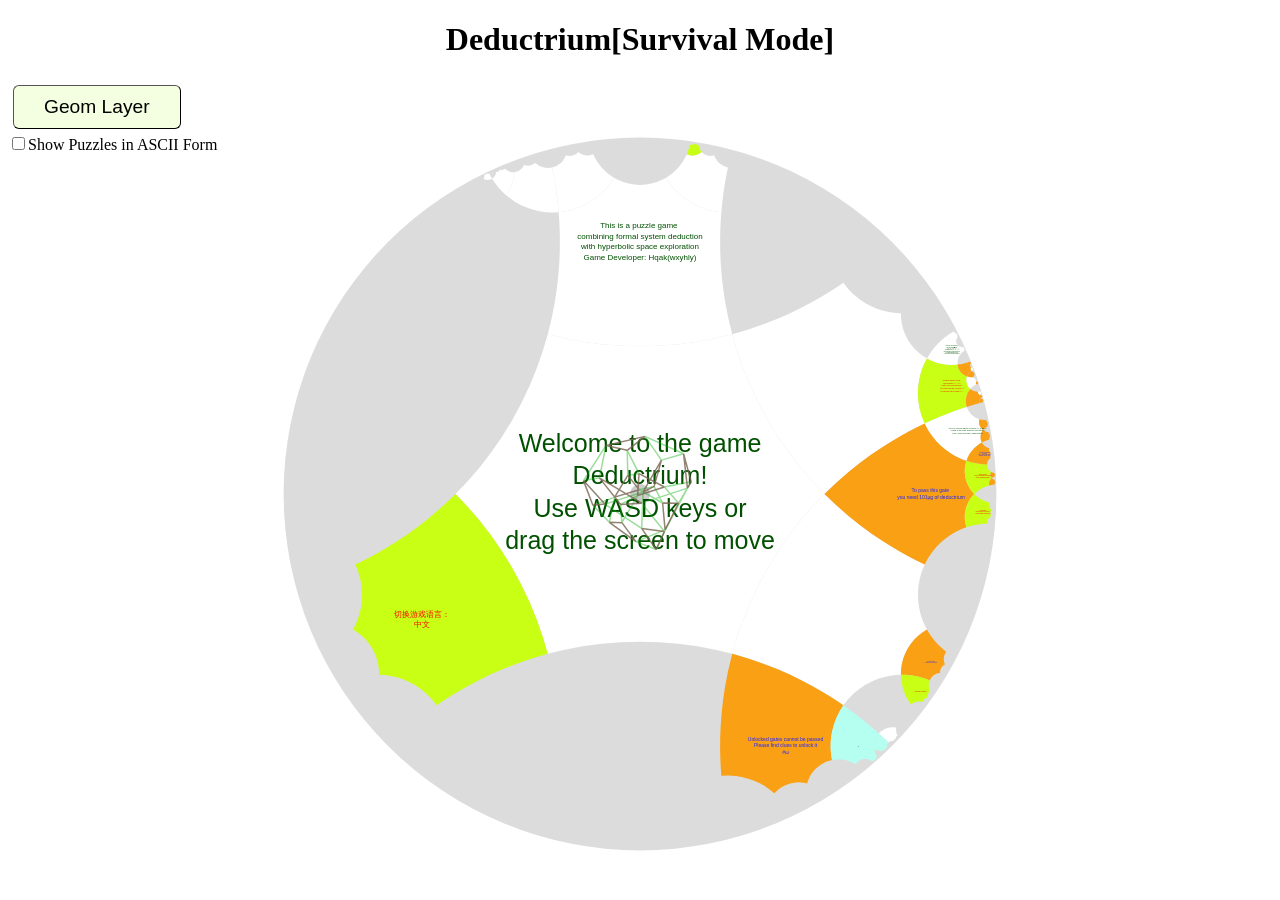
<file: index.html>
<!DOCTYPE html>

<head>
    <meta name="viewport" content="width=device-width, initial-scale=1.0, maximum-scale=1.0, minimum-scale=1.0" />
    <meta charset="UTF-8">
    <title>Deductrium</title>
    <link href="gui.css" rel="stylesheet" type="text/css">
</head>

<body>

    <div class="restart hide"><label>⟳重置游戏</label></div>
    <h1 style="user-select: none;">Deductrium<span id="gamemode">[...Loading...]</span></h1>
    <div id="loading">
        <div><svg width="200" height="80" version="1.1" xmlns="http://www.w3.org/2000/svg"
                xmlns:xlink="http://www.w3.org/1999/xlink" viewBox="0 0 100 100" enable-background="new 0 0 0 0"
                xml:space="preserve">
                <circle fill="#000" stroke="none" cx="6" cy="50" r="6">
                    <animate attributeName="opacity" dur="1s" values="0;1;0" repeatCount="indefinite" begin="0.1">
                    </animate>
                </circle>
                <circle fill="#000" stroke="none" cx="26" cy="50" r="6">
                    <animate attributeName="opacity" dur="1s" values="0;1;0" repeatCount="indefinite" begin="0.2">
                    </animate>
                </circle>
                <circle fill="#000" stroke="none" cx="46" cy="50" r="6">
                    <animate attributeName="opacity" dur="1s" values="0;1;0" repeatCount="indefinite" begin="0.3">
                    </animate>
                </circle>
            </svg>
        </div>
    </div>
    <div id="panel" class="hide">
        <button>几何层</button><button id="deduct-btn" class="hide">推理层</button><button id="type-btn"
            class="hide">类型层</button><button id="progress-btn" class="hide">进度层</button>
        <div id="panel-0" class="show" style="user-select: none;">
            <label style="position: absolute;"><input type="checkbox" />以输入形式(ascii)显示谜题</label>
            <canvas id="hyper"></canvas>
        </div>
        <div id="panel-3">
            <hr>
            <div class="progress-btns">
                <button>保存为文本</button>
                <button class="danger">加载文本</button>
                <button>保存为文件</button>
                <label>加载文件</label>: <input class="danger" type="file" style="width:100px" />
                <button class="danger">清除进度</button>
                <button>Toggle Game Language to English</button>
            </div>
            <div>
                <p></p>
                <textarea id="progress-txtarea" rows="3" style="width: 100%;"
                    onfocus="this.setSelectionRange(0,this.value.length);"></textarea>
            </div>
            <div id="stat">
                <h3>数据统计：</h3>
                <ul>
                    <li><label>拥有推理素：</label><span id="deductrium-amount">0</span></li>
                    <li><label>累计消耗推理素：</label><span id="deductrium-consumed">0</span></li>
                    <li><label>拆除门个数：</label><span id="destructed-gates">0</span><label>块</label></li>
                    <li><label>总方块步数：</label><span id="parcours-tiles">1</span><label>块</label></li>
                    <li><label>到达过的最大序数：</label><span id="max-ord">0</span></li>
                    <li><label>能前往的最大序数：</label><span id="next-ord">1</span> (<label>逢</label><span
                            id="ord-base">0</span><label>进位</label><span id="next-ord-stepw"></span>)</li>
                </ul>
            </div>
            <div id="ach">
                <h3>成就统计：(手机横屏最佳)</h3>
                <div class="achievement">
                    <div>解锁了成就</div>
                    <div>我推出我</div>
                    <div>收费站拆除</div>
                    <div>你推出你，他推出他（⊢$0>$0）</div>
                    <div>If I were..</div>
                    <div>会跑的“⊢”（演绎元定理）</div>
                </div>
                <div class="achievement locked">
                    <div>吃素啦</div>
                    <div>第一次消费</div>
                    <div>敢于说不</div>
                    <div>负负得正</div>
                    <div>否定爆炸</div>
                    <div>我推出你，你推出我（&lt;&gt;）</div>
                </div>
                <div class="achievement locked">
                    <div>素食主义者（累计获40µg推理素）</div>
                    <div>逻辑门（与/或）</div>
                    <div>排中律是真的！(p|~p)</div>
                    <div>没毛病！~( p & ~p )</div>
                    <div>皮尔士定律((p>q)>p)>p</div>
                    <div>命题逻辑自动推理</div>

                </div>
                <div class="achievement locked">
                    <div>一阶逻辑</div>
                    <div>约束与自由</div>
                    <div>丢掉量词，尽情替换！</div>
                    <div>众生平等</div>
                    <div>概括一切（概括元定理）</div>
                    <div>命题逻辑大礼包</div>
                </div>
                <div class="achievement locked">
                    <div>替换一切（互推替换元定理）</div>
                    <div>割让量词的领土</div>
                    <div>一阶逻辑大礼包</div>
                    <div>量词连连消消乐</div>
                    <div>准备改名换姓</div>
                    <div>加大剂量（累计获1mg推理素）</div>
                </div>
                <div class="achievement locked">
                    <div>皮亚诺公理</div>
                    <div>1+1=2</div>
                    <div>2*2=4</div>
                    <div>加法交换律</div>
                    <div>乘法分配率</div>
                    <div>致死剂量（累计获1g推理素）</div>
                </div>
                <div class="achievement locked">
                    <div>3小于4</div>
                    <div>5不整除6</div>
                    <div>解锁素数</div>
                    <div>7是素数</div>
                    <div>任何数都有阶乘</div>
                    <div>质数有无穷个</div>
                </div>
                <div class="achievement locked">
                    <div>类型论</div>
                    <div>真理之门</div>
                    <div>简化依赖函数</div>
                    <div>证明助手上线！</div>
                    <div>相等类型</div>
                    <div>自然数的归纳法</div>
                </div>
                <div class="achievement locked">
                    <div>True的值都是true</div>
                    <div>1+1=2类型论版</div>
                    <div>相等的归纳法</div>
                    <div>代入方程即可</div>
                    <div>1就是1，2就是2（not (eq 1 2)）</div>
                    <div>数论达人(5不整除7)</div>
                </div>
                <div class="achievement locked">
                    <div>顺时针一圈逆时针一圈，还是回到原点</div>
                    <div>我等价我</div>
                    <div>泛等公理（ua）</div>
                    <div>圆圈跟圆点不同伦（loop不是rfl）</div>
                    <div>原来皮尔士跟他们是一伙的</div>
                    <div>排中律是个谎言！？</div>
                </div>
                <div class="achievement locked">
                    <div>又是偶数</div>
                    <div>cons cons cons nil</div>
                    <div>类型论版整数</div>
                    <div>双阶乘！！</div>
                    <div>Even 0只有even0</div>
                    <div>W自然数</div>
                </div>
                <div class="achievement locked">
                    <div>外延公理(fnext)</div>
                    <div>我不要外延公理了</div>
                    <div>Bool=Bool=Bool</div>
                    <div>isProp(是双射)</div>
                    <div>来了无穷位客人住旅馆</div>
                    <div>排列大师</div>
                </div>
                <div class="achievement locked">
                    <div>路径消消乐</div>
                    <div>零维的点</div>
                    <div>无数个点</div>
                    <div>徒手画圆(Sus Bool=S1)</div>
                    <div>π₁(S¹)=Z</div>
                    <div>Hopf纤维丛</div>
                </div>
                <div class="achievement locked">
                    <div>ZFC集合论</div>
                    <div>我包含我</div>
                    <div>千里之行，始于空集</div>
                    <div>ZFC简化大礼包</div>
                    <div>交交并并</div>
                    <div>ω^ω</div>
                </div>
                <div class="achievement locked">
                    <div>确定坐标，精确制导</div>
                    <div>皮亚诺，你被解雇啦！</div>
                    <div>笛卡尔：积，故我在</div>
                    <div>正正负负(Z)</div>
                    <div>乘乘除除(Q)</div>
                    <div>完完备备(R)</div>
                </div>
                <div class="achievement locked">
                    <div>我给且只给所有不自己理发的人理发</div>
                    <div>集齐所有ZFC公理</div>
                    <div>不可数</div>
                    <div>一切皆可良序</div>
                    <div>ω^ω^ω^ω</div>
                    <div>临界质量（累计获50.1kg推理素）</div>
                </div>

            </div>
            <div id="creer" class="hide">
                <p data-tr-mark="@p">注意：创造模式与生存模式不共享进度系统。创造模式下无法体验双曲空间以及序数系统等游戏内容，前往生存模式<a href="?"
                        target="_blank">请点击这里</a>。</p>
            </div>
            <h3>若遇Bug或其它任何问题：</h3>
            <p><label>欢迎联系游戏作者</label><a target="_blank"
                    href="https://wxyhly.github.io/about/">Hqak</a><label>。游戏QQ交流群：975918698</label></p>
        </div>
        <div id="panel-1">
            <label id="wrap-simpl-sysfn" class="hide"><input id="simpl-sysfn" type="checkbox" checked />简化显示系统函数</label>
            <label id="wrap-italic-item" class="hide"><input id="italic-item" type="checkbox" checked />斜体显示项</label>
            <div id="sysfn-subpanel" class="hide"><label class="before-list-wrapper">[#]系统函数规则：</label>
                <div class="list-wrapper hide-animation">
                    <div class="list" id="sysfn-list">
                    </div>
                </div>
            </div>
            <div id="metarule-subpanel" class="hide"><label class="before-list-wrapper">[M]元规则：</label>
                <div class="list-wrapper">
                    <div class="list" id="meta-list">
                    </div>
                </div>
            </div>
            <label class="before-list-wrapper">[D]推理规则：</label>
            <div class="list-wrapper">
                <div class="list" id="deduct-list">
                </div>
            </div>
            <label class="before-list-wrapper">[P]定理：</label>
            <div class="list-wrapper">
                <div class="list" id="prop-list">
                </div>
            </div>
            <div class="cmd-btns">
                <button id="hyp-btn" class="hide">假设(hyp)</button>
                <button>推理(d)</button>
                <button>回退定理(pop)</button>
                <button class="danger">清空定理(clear)</button>
                <span id="macro-btns" class="hide">
                    <button>录制宏(m)</button>
                    <button class="danger">删除宏(del)</button>
                    <button>查看宏(entr)</button>
                    <button>展开宏(inln)</button>
                    <button id="rename-btn" class="hide">更名宏(rename)</button>
                    <button id="dir-btn" class="hide">新文件夹(mkdir)</button>
                    <span id="meta-macro-btns" class="hide">
                        <button>添加元宏(mm)</button>
                    </span>
                    <button id="instantiate-btn" class="hide">量词实例化(inst)</button>
                </span>
            </div>
            <div class="hide" id="copygateD-wrapper"><label>待证命题：</label><span id="copygateD"></span></div>
            <p>&nbsp;</p>
            <p>&nbsp;</p>
            <p>&nbsp;</p>
            <p>&nbsp;</p>
            <p>&nbsp;</p>
            <div class="footer">
                <text id="hint"></text><span class="right"><button>OK</button> &nbsp; <button>Esc</button> &nbsp;</span>
                <input type="text" id="action-input" autocomplete="off" />
                <ul id="autocomplete-list" class="autocomplete-list"></ul>
            </div>
            <a id="github" href="https://github.com/wxyhly/deductrium#deductrium" target="_blank"
                style="display: none;">
                github</a>
        </div>
        <div id="panel-2">
            <label id="displayPi-label" class="hide"><input type="checkbox" id="displayPi" />箭头表示依赖函数</label>
            <div class="tlist">
                <div class="float-type"></div>
                <label class="before-list-wrapper">公理类型：</label>
                <div class="list-wrapper">
                    <div class="list" id="type-list">
                    </div>
                </div>
                <label class="before-list-wrapper">定理：</label>
                <div class="list-wrapper">
                    <div class="inhabitat" id="inhabit-list">
                        <button class="inhabitat-modify" id="add-btn">+</button>
                    </div>
                </div>
                <div id="timeout" class="hide"><label>已发生系统判定单条定理超时。可设置默认等待时间：</label>
                    <select id="timeSelect">
                        <option value="10">10s</option>
                        <option value="60">60s</option>
                        <option value="300">300s</option>
                        <option value="1e10">∞</option>
                    </select>
                </div>
                <div id="tactic-div" class="hide">
                    <div id="copygate"></div>
                    <label>证明策略：</label><button class="inhabitat-modify hide" id="tactic-clear">x</button><span
                        id="tactic-hint"></span>
                    <div class="list-wrapper" style="user-select: text;cursor:default;">
                        <div id="tactic-list">
                            <div id="tactic-state"></div>
                            <button class="inhabitat-modify hide" id="tactic-remove">-</button><button
                                class="inhabitat-modify" id="tactic-begin">+</button><input id="tactic-input"
                                class="hide" />
                            <div id="tactic-errmsg"></div>
                            <div id="tactic-autofill"></div>
                        </div>
                    </div>
                </div>
            </div>
        </div>
    </div>
</body>
<script type="module" src="js/game.js">
</script>

</html>
</file>
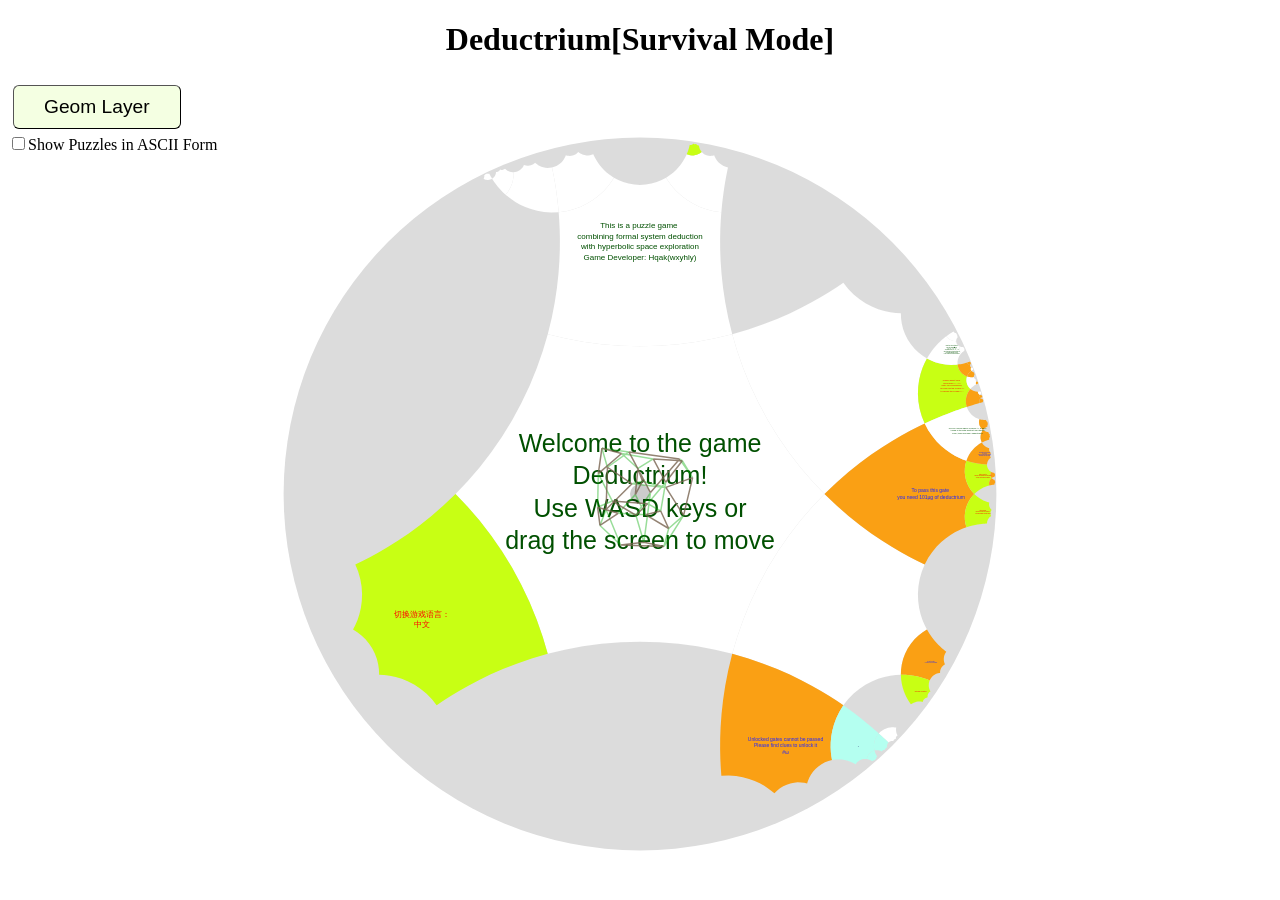
<file: model-theory/index.html>
<!DOCTYPE html>

<head>
    <meta name="viewport" content="width=device-width, initial-scale=1.0, maximum-scale=1.0, minimum-scale=1.0" />
    <meta charset="UTF-8">
    <title>Deductrium</title>
    <link href="gui.css" rel="stylesheet" type="text/css">
</head>

<body>

    <div class="restart hide"><label>⟳重置游戏</label></div>
    <h1 style="user-select: none;">Deductrium<span id="gamemode">[...Loading...]</span></h1>
    <div id="loading">
        <div><svg width="200" height="80" version="1.1" xmlns="http://www.w3.org/2000/svg"
                xmlns:xlink="http://www.w3.org/1999/xlink" viewBox="0 0 100 100" enable-background="new 0 0 0 0"
                xml:space="preserve">
                <circle fill="#000" stroke="none" cx="6" cy="50" r="6">
                    <animate attributeName="opacity" dur="1s" values="0;1;0" repeatCount="indefinite" begin="0.1">
                    </animate>
                </circle>
                <circle fill="#000" stroke="none" cx="26" cy="50" r="6">
                    <animate attributeName="opacity" dur="1s" values="0;1;0" repeatCount="indefinite" begin="0.2">
                    </animate>
                </circle>
                <circle fill="#000" stroke="none" cx="46" cy="50" r="6">
                    <animate attributeName="opacity" dur="1s" values="0;1;0" repeatCount="indefinite" begin="0.3">
                    </animate>
                </circle>
            </svg>
        </div>
    </div>
    <div id="panel" class="hide">
        <button>几何层</button><button id="deduct-btn" class="hide">推理层</button><button id="type-btn"
            class="hide">类型层</button><button id="progress-btn" class="hide">进度层</button>
        <div id="panel-0" class="show" style="user-select: none;">
            <label style="position: absolute;"><input type="checkbox" />以输入形式(ascii)显示谜题</label>
            <canvas id="hyper"></canvas>
        </div>
        <div id="panel-3">
            <hr>
            <div class="progress-btns">
                <button>保存为文本</button>
                <button class="danger">加载文本</button>
                <button>保存为文件</button>
                <label>加载文件</label>: <input class="danger" type="file" style="width:100px" />
                <button class="danger">清除进度</button>
                <button>Toggle Game Language to English</button>
            </div>
            <div>
                <p></p>
                <textarea id="progress-txtarea" rows="3" style="width: 100%;"
                    onfocus="this.setSelectionRange(0,this.value.length);"></textarea>
            </div>
            <div id="stat">
                <h3>数据统计：</h3>
                <ul>
                    <li><label>拥有推理素：</label><span id="deductrium-amount">0</span></li>
                    <li><label>累计消耗推理素：</label><span id="deductrium-consumed">0</span></li>
                    <li><label>拆除门个数：</label><span id="destructed-gates">0</span><label>块</label></li>
                    <li><label>总方块步数：</label><span id="parcours-tiles">1</span><label>块</label></li>
                    <li><label>到达过的最大序数：</label><span id="max-ord">0</span></li>
                    <li><label>能前往的最大序数：</label><span id="next-ord">1</span> (<label>逢</label><span
                            id="ord-base">0</span><label>进位</label><span id="next-ord-stepw"></span>)</li>
                </ul>
            </div>
            <div id="ach">
                <h3>成就统计：(手机横屏最佳)</h3>
                <div class="achievement">
                    <div>解锁了成就</div>
                    <div>我推出我</div>
                    <div>收费站拆除</div>
                    <div>你推出你，他推出他（⊢$0>$0）</div>
                    <div>If I were..</div>
                    <div>会跑的“⊢”（演绎元定理）</div>
                </div>
                <div class="achievement locked">
                    <div>吃素啦</div>
                    <div>第一次消费</div>
                    <div>敢于说不</div>
                    <div>负负得正</div>
                    <div>否定爆炸</div>
                    <div>我推出你，你推出我（&lt;&gt;）</div>
                </div>
                <div class="achievement locked">
                    <div>素食主义者（累计获40µg推理素）</div>
                    <div>逻辑门（与/或）</div>
                    <div>排中律是真的！(p|~p)</div>
                    <div>没毛病！~( p & ~p )</div>
                    <div>皮尔士定律((p>q)>p)>p</div>
                    <div>命题逻辑自动推理</div>

                </div>
                <div class="achievement locked">
                    <div>一阶逻辑</div>
                    <div>约束与自由</div>
                    <div>丢掉量词，尽情替换！</div>
                    <div>众生平等</div>
                    <div>概括一切（概括元定理）</div>
                    <div>命题逻辑大礼包</div>
                </div>
                <div class="achievement locked">
                    <div>替换一切（互推替换元定理）</div>
                    <div>割让量词的领土</div>
                    <div>一阶逻辑大礼包</div>
                    <div>量词连连消消乐</div>
                    <div>准备改名换姓</div>
                    <div>加大剂量（累计获1mg推理素）</div>
                </div>
                <div class="achievement locked">
                    <div>皮亚诺公理</div>
                    <div>1+1=2</div>
                    <div>2*2=4</div>
                    <div>加法交换律</div>
                    <div>乘法分配率</div>
                    <div>致死剂量（累计获1g推理素）</div>
                </div>
                <div class="achievement locked">
                    <div>3小于4</div>
                    <div>5不整除6</div>
                    <div>解锁素数</div>
                    <div>7是素数</div>
                    <div>任何数都有阶乘</div>
                    <div>质数有无穷个</div>
                </div>
                <div class="achievement locked">
                    <div>类型论</div>
                    <div>真理之门</div>
                    <div>简化依赖函数</div>
                    <div>证明助手上线！</div>
                    <div>相等类型</div>
                    <div>自然数的归纳法</div>
                </div>
                <div class="achievement locked">
                    <div>True的值都是true</div>
                    <div>1+1=2类型论版</div>
                    <div>相等的归纳法</div>
                    <div>代入方程即可</div>
                    <div>1就是1，2就是2（not (eq 1 2)）</div>
                    <div>数论达人(5不整除7)</div>
                </div>
                <div class="achievement locked">
                    <div>顺时针一圈逆时针一圈，还是回到原点</div>
                    <div>我等价我</div>
                    <div>泛等公理（ua）</div>
                    <div>圆圈跟圆点不同伦（loop不是rfl）</div>
                    <div>原来皮尔士跟他们是一伙的</div>
                    <div>排中律是个谎言！？</div>
                </div>
                <div class="achievement locked">
                    <div>又是偶数</div>
                    <div>cons cons cons nil</div>
                    <div>类型论版整数</div>
                    <div>双阶乘！！</div>
                    <div>Even 0只有even0</div>
                    <div>W自然数</div>
                </div>
                <div class="achievement locked">
                    <div>外延公理(fnext)</div>
                    <div>我不要外延公理了</div>
                    <div>Bool=Bool=Bool</div>
                    <div>isProp(是双射)</div>
                    <div>来了无穷位客人住旅馆</div>
                    <div>排列大师</div>
                </div>
                <div class="achievement locked">
                    <div>路径消消乐</div>
                    <div>零维的点</div>
                    <div>无数个点</div>
                    <div>徒手画圆(Sus Bool=S1)</div>
                    <div>π₁(S¹)=Z</div>
                    <div>Hopf纤维丛</div>
                </div>
                <div class="achievement locked">
                    <div>ZFC集合论</div>
                    <div>我包含我</div>
                    <div>千里之行，始于空集</div>
                    <div>ZFC简化大礼包</div>
                    <div>交交并并</div>
                    <div>ω^ω</div>
                </div>
                <div class="achievement locked">
                    <div>确定坐标，精确制导</div>
                    <div>皮亚诺，你被解雇啦！</div>
                    <div>笛卡尔：积，故我在</div>
                    <div>正正负负(Z)</div>
                    <div>乘乘除除(Q)</div>
                    <div>完完备备(R)</div>
                </div>
                <div class="achievement locked">
                    <div>我给且只给所有不自己理发的人理发</div>
                    <div>集齐所有ZFC公理</div>
                    <div>不可数</div>
                    <div>一切皆可良序</div>
                    <div>ω^ω^ω^ω</div>
                    <div>临界质量（累计获50.1kg推理素）</div>
                </div>

            </div>
            <div id="creer" class="hide">
                <p data-tr-mark="@p">注意：创造模式与生存模式不共享进度系统。创造模式下无法体验双曲空间以及序数系统等游戏内容，前往生存模式<a href="?"
                        target="_blank">请点击这里</a>。</p>
            </div>
            <h3>若遇Bug或其它任何问题：</h3>
            <p><label>欢迎联系游戏作者</label><a target="_blank"
                    href="https://wxyhly.github.io/about/">Hqak</a><label>。游戏QQ交流群：975918698</label></p>
        </div>
        <div id="panel-1">
            <label id="wrap-simpl-sysfn" class="hide"><input id="simpl-sysfn" type="checkbox" checked />简化显示系统函数</label>
            <label id="wrap-italic-item" class="hide"><input id="italic-item" type="checkbox" checked />斜体显示项</label>
            <div id="sysfn-subpanel" class="hide"><label class="before-list-wrapper">[#]系统函数规则：</label>
                <div class="list-wrapper hide-animation">
                    <div class="list" id="sysfn-list">
                    </div>
                </div>
            </div>
            <div id="metarule-subpanel" class="hide"><label class="before-list-wrapper">[M]元规则：</label>
                <div class="list-wrapper">
                    <div class="list" id="meta-list">
                    </div>
                </div>
            </div>
            <label class="before-list-wrapper">[D]推理规则：</label>
            <div class="list-wrapper">
                <div class="list" id="deduct-list">
                </div>
            </div>
            <label class="before-list-wrapper">[P]定理：</label>
            <div class="list-wrapper">
                <div class="list" id="prop-list">
                </div>
            </div>
            <div class="cmd-btns">
                <button id="hyp-btn" class="hide">假设(hyp)</button>
                <button>推理(d)</button>
                <button>回退定理(pop)</button>
                <button class="danger">清空定理(clear)</button>
                <span class="model-command-buttons">
                    <button id="model-unfold-btn">展开公式(unfold)</button>
                    <button id="sat-expand-btn">展开 sat(sat-expand)</button>
                    <button id="abs-expand-btn">展开 abs(abs-expand)</button>
                    <button id="sat-def-btn">相对化定义(sat-def)</button>
                    <button id="model-induct-btn">结构归纳(mfinduct)</button>
                    <button id="model-induct-full-btn">扩展归纳(mfinduct-full)</button>
                </span>
                <span id="macro-btns" class="hide">
                    <button>录制宏(m)</button>
                    <button class="danger">删除宏(del)</button>
                    <button>查看宏(entr)</button>
                    <button>展开宏(inln)</button>
                    <button id="rename-btn" class="hide">更名宏(rename)</button>
                    <button id="dir-btn" class="hide">新文件夹(mkdir)</button>
                    <span id="meta-macro-btns" class="hide">
                        <button>添加元宏(mm)</button>
                    </span>
                </span>
            </div>
            <div class="hide" id="copygateD-wrapper"><label>待证命题：</label><span id="copygateD"></span></div>
            <p>&nbsp;</p>
            <p>&nbsp;</p>
            <p>&nbsp;</p>
            <p>&nbsp;</p>
            <p>&nbsp;</p>
            <div class="footer">
                <text id="hint"></text><span class="right"><button>OK</button> &nbsp; <button>Esc</button> &nbsp;</span>
                <input type="text" id="action-input" autocomplete="off" />
                <ul id="autocomplete-list" class="autocomplete-list"></ul>
            </div>
            <a id="github" href="https://github.com/wxyhly/deductrium#deductrium" target="_blank"
                style="display: none;">
                github</a>
        </div>
        <div id="panel-2">
            <label id="displayPi-label" class="hide"><input type="checkbox" id="displayPi" />箭头表示依赖函数</label>
            <div class="tlist">
                <div class="float-type"></div>
                <label class="before-list-wrapper">公理类型：</label>
                <div class="list-wrapper">
                    <div class="list" id="type-list">
                    </div>
                </div>
                <label class="before-list-wrapper">定理：</label>
                <div class="list-wrapper">
                    <div class="inhabitat" id="inhabit-list">
                        <button class="inhabitat-modify" id="add-btn">+</button>
                    </div>
                </div>
                <div id="timeout" class="hide"><label>已发生系统判定单条定理超时。可设置默认等待时间：</label>
                    <select id="timeSelect">
                        <option value="10">10s</option>
                        <option value="60">60s</option>
                        <option value="300">300s</option>
                        <option value="1e10">∞</option>
                    </select>
                </div>
                <div id="tactic-div" class="hide">
                    <div id="copygate"></div>
                    <label>证明策略：</label><button class="inhabitat-modify hide" id="tactic-clear">x</button><span
                        id="tactic-hint"></span>
                    <div class="list-wrapper" style="user-select: text;cursor:default;">
                        <div id="tactic-list">
                            <div id="tactic-state"></div>
                            <button class="inhabitat-modify hide" id="tactic-remove">-</button><button
                                class="inhabitat-modify" id="tactic-begin">+</button><input id="tactic-input"
                                class="hide" />
                            <div id="tactic-errmsg"></div>
                            <div id="tactic-autofill"></div>
                        </div>
                    </div>
                </div>
            </div>
        </div>
    </div>
</body>
<script type="module" src="js/game.js">
</script>

</html>
</file>
<file: gui.css>
.before-list-wrapper:hover {
    cursor: pointer;
    color: rgb(145, 105, 180);
}

.before-list-wrapper {
    padding-left: 0.5em;
    padding-bottom: 0.2em;
    border-radius: 20px;
    display: block;
    background-color: ghostwhite;
    border: solid 1px #ccc;
}

.list-wrapper {
    min-height: 100px;
    max-height: 300px;
    overflow-y: auto;
    width: 100%;
    border: solid;
    margin-top: 0.5em;
    margin-bottom: 1em;
    user-select: none;
    transition: max-height 0.5s ease, min-height 0.5s ease, opacity 0.3s ease, margin-top 0.3s ease, margin-bottom 0.3s ease;
    opacity: 1;
}

.list-wrapper.hide-animation {
    max-height: 0;
    opacity: 0;
    min-height: 0;
    margin-top: 0;
    margin-bottom: 0;
    pointer-events: none;
}

@keyframes identifier {}


.constant {
    color: blue;
}

.constructors {
    color: brown;
}

.ind_fn {
    color: darkorchid;
}

.compute_eqs {
    color:lightseagreen;
}

.macro {
    color: darkblue;
}

.fn {
    color: blueviolet;
    line-break: auto;
}

.verb {
    color: #a60;
    line-break: auto;
}

.sysfn {
    color: darkblue;
    line-break: auto;
}

.rule-node {
    color: indianred;
}

.rule-token {
    color: grey;
}

.rule-token:hover,
.cmd .rule-token {
    color: darkblue;
}

.rule-cond {
    color: darkorange;
}

.rule-highlighted {
    background-color: rgba(255, 128, 0, 0.5);
    border-radius: 4px;
}

.error-color {
    color: red;
}

#deduct-list {
    transition: height 0.3s ease;
    overflow-y: hidden;
}

.p-highlighted-before {
    color: red;
}

.p-highlighted-after {
    color: blue;
}

.p-match-failed {
    background-color: #CCC !important;
}

.freeVar {
    font-weight: bold;
    line-break: auto;
}

.boundedVar {
    color: #595;
    line-break: auto;
}

.universe {
    color: rgb(107, 107, 107);
}

.replvar {
    color: brown;
    line-break: auto;
}

.item:not(.constant) {
    font-family: 'Times New Roman', Times, serif;
    font-style: italic;
    font-weight: bolder;
}

.nf * {
    color: gray;
}

.vnf * {
    color: gray;
}

.rp-nth * {
    color: blue;
}

span.omit-nf {
    border-bottom: lightgreen solid;
    background-color: rgba(0, 255, 0, 0.1);
    border-radius: 4px;
    line-break: auto;
}

span.omit-nf.rp {
    border-bottom: lightpink solid;
    background-color: rgba(255, 0, 255, 0.1);
    border-radius: 4px;
    line-break: auto;
}

sub.omit-nf,
sup.omit-nf {
    font-size: xx-small;
}

.dir-open::before {
    content: "📂 ";
}



.dir-open {
    color: red;
}

.dir-close {
    color: darkblue;
}

.dir-close::before {
    content: "📁 ";
}




span.dir-val {
    font-weight: bold;
}

div.dir-val {
    background-color: #f0f0f0;
    border-bottom: solid 1px #ccc;
    border-top: solid 1px #ccc;
    padding-left: 3px;
}

.dir-info {
    font-size: small;
    filter: grayscale();
}

.dir-bar {
    color: #999;
    flex-shrink: 0;
}


#panel>button {
    border-width: 1px;
    border-radius: 6px;
    background-color: #f4ffe2;
    font-size: 1.2em;
    margin: 5px;
    padding: 10px 30px 10px 30px;
}

#panel>button:hover {
    border-color: coral;
    color: red;
}

#panel>div {
    display: none;
}

#panel>div.show {
    display: block;
}



.list-wrapper::-webkit-scrollbar-thumb {
    background-color: gray;
    border-radius: 4px;
}

.list-wrapper::-webkit-scrollbar {
    background-color: lightgray;
    height: 8px;
    width: 8px;
}

h1 {
    text-align: center;
}

.footer .right {
    float: right;
}

.model-command-buttons {
    display: inline-flex;
    flex-wrap: wrap;
    gap: 0.2em;
    max-width: 100%;
}
.model-sat { background: #F0F8FF; border-radius: 0.2em; }
.model-abs { background: #FFF4F4; border-radius: 0.2em; }
.model-sat > .model-bracket, .model-sat > .model-domain { color: #75B9EA; }
.model-abs > .model-bracket, .model-abs > .model-domain { color: #EC959D; }
.model-domain { font-size: 0.72em; vertical-align: super; margin-left: 0.1em; }
.model-selectable { outline: 1px dashed currentColor; cursor: pointer; }
.model-selectable::after { content: "#" attr(data-model-index); font-size: 0.7em; vertical-align: super; }
.sat-def-shortcut { margin-left: 0.6em; font-size: 0.75em; }
.predicate-template { color: #b488c6; }
.argument-list-template { color: #8ba7b7; }
.cmd-btns button {
    width: 120px;
    height: 40px;
}

.list {
    font-family: 'Lucida Sans', 'Lucida Sans Regular', 'Lucida Grande', 'Lucida Sans Unicode', Geneva, Verdana, sans-serif;

    cursor: pointer;
    display: grid;
    width: 100%;
    min-width: 500px;
    grid-template-columns: min-content auto repeat(6, max-content);

}

.list .idx {
    border-right: 2px solid #999;
    /* width: 32px; */
    padding-left: 0.5em;
    padding-right: 0.5em;
    font-size: small;
    background-color: ivory;
    text-align: center;
    line-height: 25px;
    /* min-width: 32px; */
}

.list .dir-idx {
    font-size: 0px !important;
    background-color: #f0f0f0;
    border-bottom: solid 1px #ccc;
    border-top: solid 1px #ccc;
}

.idx.dir-idx:nth-of-type(16n+1),
div.dir-val:nth-of-type(16n+2),
div.dir-info:nth-of-type(16n+3),
div.dir-info:nth-of-type(16n+4),
div.dir-info:nth-of-type(16n+5),
div.dir-info:nth-of-type(16n+6),
div.dir-info:nth-of-type(16n+7) {
    background-color: #E1E1E1;
}

div.dir-val:not(.dir-info):hover {
    background-color: beige;
}

.dragging {
    opacity: 0.4;
}

.dragging-bottom {
    border-bottom: 2px solid orange !important;
}

.dragging-top {
    border-top: 2px solid orange !important;
}

.macro-substep {
    color: #999;
}


.val:nth-of-type(16n+2),
.info:nth-of-type(16n+3),
.info:nth-of-type(16n+4),
.info:nth-of-type(16n+5),
.info:nth-of-type(16n+6),
.inhabitat div.wrapper:nth-of-type(2n+1),
.info:nth-of-type(16n+7) {
    background-color: aliceblue;
}


.list .val {
    width: 100%;
    padding-left: 3px;
    line-break: anywhere;
    display: flex;
    align-items: flex-start;
}


.p-unused.val,
.p-unused.info {
    background-color: #FFC;
}

.p-unused.val:nth-of-type(16n+2),
.p-unused.info:nth-of-type(16n+3),
.p-unused.info:nth-of-type(16n+4),
.p-unused.info:nth-of-type(16n+5),
.p-unused.info:nth-of-type(16n+6),
.p-unused.info:nth-of-type(16n+7) {
    background-color: #FFA;
}

.list .val:hover {
    background-color: orange;
}

.footer {
    position: fixed;
    bottom: 0px;
    left: 8px;
    right: 8px;
    background-color: rgba(240, 240, 230, 0.9);
    border-radius: 5px;
    padding: 5px;
}

.footer input {
    width: calc(100% - 8px);
}

.info {
    float: right;
    color: #999;
    right: 36px;
}

#hint {
    max-height: 100px;
    overflow-y: scroll;
}

.highlighted,
.highlighted span {
    color: white;
}

text .highlighted,
text .highlighted span {
    color: black;
    background-color: rgba(255, 255, 0, 0.5);
    border-radius: 4px;
}

#hyper {
    width: 100%;
    height: 80vh;
}

@keyframes hint-anim {
    0% {
        color: rgba(255, 0, 0, 0);
        top: 40%;
        right: 40%;

    }

    20% {
        color: rgba(255, 0, 0, 1);
        background-color: rgba(255, 255, 255, 0.2);
        top: 0px;
        right: 0px;
    }

    80% {
        color: rgba(255, 0, 0, 0.6);
        background-color: rgba(255, 255, 255, 1);
    }

    100% {
        background-color: rgba(255, 255, 255, 0);
        color: rgba(255, 0, 0, 0);

    }
}

button {
    user-select: none;
}

.danger {
    font-weight: bold;
    color: red;
}

div.hintbar {
    top: 0px;
    right: 0px;
    position: fixed;
    animation-name: hint-anim;
    animation-duration: 5s;
    animation-fill-mode: both;
}

.inhabitat-modify {
    border-radius: 4px;
    border: 0;
    background-color: #AAA;
    color: white;
    overflow: hidden;
    margin-right: 1px;
}

.inhabitat-modify:hover {
    color: #8F0;
}

.inhabitat-div {
    width: calc(100% - 32px);
    display: inline-block;
}

.inhabitat-div:hover {
    background-color: orange;
}

.infering {
    border: solid;
    border-color: rgb(255, 242, 0);
}

div.wrapper.error {
    border: solid 1px;
    border-color: red;
    background-color: rgb(255,210,210) !important;
}


.inhabitat input {
    width: calc(100% - 32px);
}

.mediumlighted {
    background-color: rgba(0, 0, 0, 0.1);
    border-radius: 2px;
}

#tactic-input {
    width: calc(100% - 64px);
}

#tactic-errmsg {
    color: red;
}

#tactic-hint .highlighted {
    color: orange;
}

#tactic-list .highlighted {
    color: orange;
}

.hide {
    display: none;
}

.blocked {
    display: block;
}

.float-type {
    position: absolute;
    border: solid;
    background-color: rgba(240, 240, 230, 0.9);
    border-radius: 2px;
    width: max-content;
}

.achievement {
    display: flex;
}

.achievement div {
    width: 120px;
    min-height: 2.5em;
    background-color: beige;
    text-align: center;
    align-content: center;
    color: #AAA;
    border: solid;
    margin: 2px;
    display: grid;
}

.achievement div.achieved {
    width: 120px;
    min-height: 2.5em;
    background-color: greenyellow;
    color: black;
    text-align: center;
    align-content: center;
    border: solid;
    margin: 2px;
}

.achievement.locked div::before {
    content: "?";
    font-size: 40px;
}

.achievement.locked div {
    font-size: 0em;
}

div#loading div {
    width: 90vw;
    height: 90vh;
    display: flex;
    justify-content: center;
    align-items: center;
}


.autocomplete-list {
    position: absolute;
    bottom: 30px;
    font-size: small;
    left: 0;
    background: white;
    border: 1px solid #aaa;
    list-style: none;
    margin: 0px 5px;
    padding: 0;
    width: calc(100% - 10px);
    max-height: 150px;
    overflow-y: auto;
    z-index: 10;
    opacity: 0.9;
}

.autocomplete-list li {
    padding: 5px 10px;
    cursor: pointer;
}

.autocomplete-list li:nth-child(even) {
    background: #f0f0f0;
}

.autocomplete-list li:hover {
    background: #b1d3ef;
    color: white;
}

.autocomplete-list li.active {
    background: #0078d7;
    color: white;
}

.autocomplete-list li {
    display: flex;
    justify-content: space-between;
    align-items: center;
    padding: 5px 10px;
    cursor: pointer;
    white-space: nowrap;
    overflow: hidden;
    text-overflow: ellipsis;
}

.autocomplete-list li span.cmd {
    flex: 0 0 auto;
    margin-right: 8px;
}

.autocomplete-list li span.hint {
    flex: 1 1 auto;
    text-align: right;
    overflow: hidden;
    white-space: nowrap;
    text-overflow: ellipsis;
    color: #666;
    font-size: 12px;
}

.restart {
    color: #888;
    font-family: monospace;
    position: fixed;
    left: 5px;
    bottom: 5px;
    font-size: 2em;
    background-color: rgba(255, 255, 255, 0.6);
}

.restart label:hover {
    color: red;
    cursor: pointer;
}
</file>
<file: model-theory/gui.css>
.before-list-wrapper:hover {
    cursor: pointer;
    color: rgb(145, 105, 180);
}

.before-list-wrapper {
    padding-left: 0.5em;
    padding-bottom: 0.2em;
    border-radius: 20px;
    display: block;
    background-color: ghostwhite;
    border: solid 1px #ccc;
}

.list-wrapper {
    min-height: 100px;
    max-height: 300px;
    overflow-y: auto;
    width: 100%;
    border: solid;
    margin-top: 0.5em;
    margin-bottom: 1em;
    user-select: none;
    transition: max-height 0.5s ease, min-height 0.5s ease, opacity 0.3s ease, margin-top 0.3s ease, margin-bottom 0.3s ease;
    opacity: 1;
}

.list-wrapper.hide-animation {
    max-height: 0;
    opacity: 0;
    min-height: 0;
    margin-top: 0;
    margin-bottom: 0;
    pointer-events: none;
}

@keyframes identifier {}


.constant {
    color: blue;
}

.constructors {
    color: brown;
}

.ind_fn {
    color: darkorchid;
}

.compute_eqs {
    color:lightseagreen;
}

.macro {
    color: darkblue;
}

.fn {
    color: blueviolet;
    line-break: auto;
}

.verb {
    color: #a60;
    line-break: auto;
}

.sysfn {
    color: darkblue;
    line-break: auto;
}

.rule-node {
    color: indianred;
}

.rule-token {
    color: grey;
}

.rule-token:hover,
.cmd .rule-token {
    color: darkblue;
}

.rule-cond {
    color: darkorange;
}

.rule-highlighted {
    background-color: rgba(255, 128, 0, 0.5);
    border-radius: 4px;
}

.error-color {
    color: red;
}

#deduct-list {
    transition: height 0.3s ease;
    overflow-y: hidden;
}

.p-highlighted-before {
    color: red;
}

.p-highlighted-after {
    color: blue;
}

.p-match-failed {
    background-color: #CCC !important;
}

.freeVar {
    font-weight: bold;
    line-break: auto;
}

.boundedVar {
    color: #595;
    line-break: auto;
}

.universe {
    color: rgb(107, 107, 107);
}

.replvar {
    color: brown;
    line-break: auto;
}

.item:not(.constant) {
    font-family: 'Times New Roman', Times, serif;
    font-style: italic;
    font-weight: bolder;
}

.nf * {
    color: gray;
}

.vnf * {
    color: gray;
}

.rp-nth * {
    color: blue;
}

span.omit-nf {
    border-bottom: lightgreen solid;
    background-color: rgba(0, 255, 0, 0.1);
    border-radius: 4px;
    line-break: auto;
}

span.omit-nf.rp {
    border-bottom: lightpink solid;
    background-color: rgba(255, 0, 255, 0.1);
    border-radius: 4px;
    line-break: auto;
}

sub.omit-nf,
sup.omit-nf {
    font-size: xx-small;
}

.dir-open::before {
    content: "📂 ";
}



.dir-open {
    color: red;
}

.dir-close {
    color: darkblue;
}

.dir-close::before {
    content: "📁 ";
}




span.dir-val {
    font-weight: bold;
}

div.dir-val {
    background-color: #f0f0f0;
    border-bottom: solid 1px #ccc;
    border-top: solid 1px #ccc;
    padding-left: 3px;
}

.dir-info {
    font-size: small;
    filter: grayscale();
}

.dir-bar {
    color: #999;
    flex-shrink: 0;
}


#panel>button {
    border-width: 1px;
    border-radius: 6px;
    background-color: #f4ffe2;
    font-size: 1.2em;
    margin: 5px;
    padding: 10px 30px 10px 30px;
}

#panel>button:hover {
    border-color: coral;
    color: red;
}

#panel>div {
    display: none;
}

#panel>div.show {
    display: block;
}



.list-wrapper::-webkit-scrollbar-thumb {
    background-color: gray;
    border-radius: 4px;
}

.list-wrapper::-webkit-scrollbar {
    background-color: lightgray;
    height: 8px;
    width: 8px;
}

h1 {
    text-align: center;
}

.footer .right {
    float: right;
}

.model-command-buttons {
    display: inline-flex;
    flex-wrap: wrap;
    gap: 0.2em;
    max-width: 100%;
}
.model-sat { background: #F0F8FF; border-radius: 0.2em; }
.model-abs { background: #FFF4F4; border-radius: 0.2em; }
.model-sat > .model-bracket, .model-sat > .model-domain { color: #75B9EA; }
.model-abs > .model-bracket, .model-abs > .model-domain { color: #EC959D; }
.model-domain { font-size: 0.72em; vertical-align: super; margin-left: 0.1em; }
.model-selectable { outline: 1px dashed currentColor; cursor: pointer; }
.model-selectable::after { content: "#" attr(data-model-index); font-size: 0.7em; vertical-align: super; }
.sat-def-shortcut { margin-left: 0.6em; font-size: 0.75em; }
.predicate-template { color: #b488c6; }
.argument-list-template { color: #8ba7b7; }
.cmd-btns button {
    width: 120px;
    height: 40px;
}

.list {
    font-family: 'Lucida Sans', 'Lucida Sans Regular', 'Lucida Grande', 'Lucida Sans Unicode', Geneva, Verdana, sans-serif;

    cursor: pointer;
    display: grid;
    width: 100%;
    min-width: 500px;
    grid-template-columns: min-content auto repeat(6, max-content);

}

.list .idx {
    border-right: 2px solid #999;
    /* width: 32px; */
    padding-left: 0.5em;
    padding-right: 0.5em;
    font-size: small;
    background-color: ivory;
    text-align: center;
    line-height: 25px;
    /* min-width: 32px; */
}

.list .dir-idx {
    font-size: 0px !important;
    background-color: #f0f0f0;
    border-bottom: solid 1px #ccc;
    border-top: solid 1px #ccc;
}

.idx.dir-idx:nth-of-type(16n+1),
div.dir-val:nth-of-type(16n+2),
div.dir-info:nth-of-type(16n+3),
div.dir-info:nth-of-type(16n+4),
div.dir-info:nth-of-type(16n+5),
div.dir-info:nth-of-type(16n+6),
div.dir-info:nth-of-type(16n+7) {
    background-color: #E1E1E1;
}

div.dir-val:not(.dir-info):hover {
    background-color: beige;
}

.dragging {
    opacity: 0.4;
}

.dragging-bottom {
    border-bottom: 2px solid orange !important;
}

.dragging-top {
    border-top: 2px solid orange !important;
}

.macro-substep {
    color: #999;
}


.val:nth-of-type(16n+2),
.info:nth-of-type(16n+3),
.info:nth-of-type(16n+4),
.info:nth-of-type(16n+5),
.info:nth-of-type(16n+6),
.inhabitat div.wrapper:nth-of-type(2n+1),
.info:nth-of-type(16n+7) {
    background-color: aliceblue;
}


.list .val {
    width: 100%;
    padding-left: 3px;
    line-break: anywhere;
    display: flex;
    align-items: flex-start;
}


.p-unused.val,
.p-unused.info {
    background-color: #FFC;
}

.p-unused.val:nth-of-type(16n+2),
.p-unused.info:nth-of-type(16n+3),
.p-unused.info:nth-of-type(16n+4),
.p-unused.info:nth-of-type(16n+5),
.p-unused.info:nth-of-type(16n+6),
.p-unused.info:nth-of-type(16n+7) {
    background-color: #FFA;
}

.list .val:hover {
    background-color: orange;
}

.footer {
    position: fixed;
    bottom: 0px;
    left: 8px;
    right: 8px;
    background-color: rgba(240, 240, 230, 0.9);
    border-radius: 5px;
    padding: 5px;
}

.footer input {
    width: calc(100% - 8px);
}

.info {
    float: right;
    color: #999;
    right: 36px;
}

#hint {
    max-height: 100px;
    overflow-y: scroll;
}

.highlighted,
.highlighted span {
    color: white;
}

text .highlighted,
text .highlighted span {
    color: black;
    background-color: rgba(255, 255, 0, 0.5);
    border-radius: 4px;
}

#hyper {
    width: 100%;
    height: 80vh;
}

@keyframes hint-anim {
    0% {
        color: rgba(255, 0, 0, 0);
        top: 40%;
        right: 40%;

    }

    20% {
        color: rgba(255, 0, 0, 1);
        background-color: rgba(255, 255, 255, 0.2);
        top: 0px;
        right: 0px;
    }

    80% {
        color: rgba(255, 0, 0, 0.6);
        background-color: rgba(255, 255, 255, 1);
    }

    100% {
        background-color: rgba(255, 255, 255, 0);
        color: rgba(255, 0, 0, 0);

    }
}

button {
    user-select: none;
}

.danger {
    font-weight: bold;
    color: red;
}

div.hintbar {
    top: 0px;
    right: 0px;
    position: fixed;
    animation-name: hint-anim;
    animation-duration: 5s;
    animation-fill-mode: both;
}

.inhabitat-modify {
    border-radius: 4px;
    border: 0;
    background-color: #AAA;
    color: white;
    overflow: hidden;
    margin-right: 1px;
}

.inhabitat-modify:hover {
    color: #8F0;
}

.inhabitat-div {
    width: calc(100% - 32px);
    display: inline-block;
}

.inhabitat-div:hover {
    background-color: orange;
}

.infering {
    border: solid;
    border-color: rgb(255, 242, 0);
}

div.wrapper.error {
    border: solid 1px;
    border-color: red;
    background-color: rgb(255,210,210) !important;
}


.inhabitat input {
    width: calc(100% - 32px);
}

.mediumlighted {
    background-color: rgba(0, 0, 0, 0.1);
    border-radius: 2px;
}

#tactic-input {
    width: calc(100% - 64px);
}

#tactic-errmsg {
    color: red;
}

#tactic-hint .highlighted {
    color: orange;
}

#tactic-list .highlighted {
    color: orange;
}

.hide {
    display: none;
}

.blocked {
    display: block;
}

.float-type {
    position: absolute;
    border: solid;
    background-color: rgba(240, 240, 230, 0.9);
    border-radius: 2px;
    width: max-content;
}

.achievement {
    display: flex;
}

.achievement div {
    width: 120px;
    min-height: 2.5em;
    background-color: beige;
    text-align: center;
    align-content: center;
    color: #AAA;
    border: solid;
    margin: 2px;
    display: grid;
}

.achievement div.achieved {
    width: 120px;
    min-height: 2.5em;
    background-color: greenyellow;
    color: black;
    text-align: center;
    align-content: center;
    border: solid;
    margin: 2px;
}

.achievement.locked div::before {
    content: "?";
    font-size: 40px;
}

.achievement.locked div {
    font-size: 0em;
}

div#loading div {
    width: 90vw;
    height: 90vh;
    display: flex;
    justify-content: center;
    align-items: center;
}


.autocomplete-list {
    position: absolute;
    bottom: 30px;
    font-size: small;
    left: 0;
    background: white;
    border: 1px solid #aaa;
    list-style: none;
    margin: 0px 5px;
    padding: 0;
    width: calc(100% - 10px);
    max-height: 150px;
    overflow-y: auto;
    z-index: 10;
    opacity: 0.9;
}

.autocomplete-list li {
    padding: 5px 10px;
    cursor: pointer;
}

.autocomplete-list li:nth-child(even) {
    background: #f0f0f0;
}

.autocomplete-list li:hover {
    background: #b1d3ef;
    color: white;
}

.autocomplete-list li.active {
    background: #0078d7;
    color: white;
}

.autocomplete-list li {
    display: flex;
    justify-content: space-between;
    align-items: center;
    padding: 5px 10px;
    cursor: pointer;
    white-space: nowrap;
    overflow: hidden;
    text-overflow: ellipsis;
}

.autocomplete-list li span.cmd {
    flex: 0 0 auto;
    margin-right: 8px;
}

.autocomplete-list li span.hint {
    flex: 1 1 auto;
    text-align: right;
    overflow: hidden;
    white-space: nowrap;
    text-overflow: ellipsis;
    color: #666;
    font-size: 12px;
}

.restart {
    color: #888;
    font-family: monospace;
    position: fixed;
    left: 5px;
    bottom: 5px;
    font-size: 2em;
    background-color: rgba(255, 255, 255, 0.6);
}

.restart label:hover {
    color: red;
    cursor: pointer;
}
</file>
